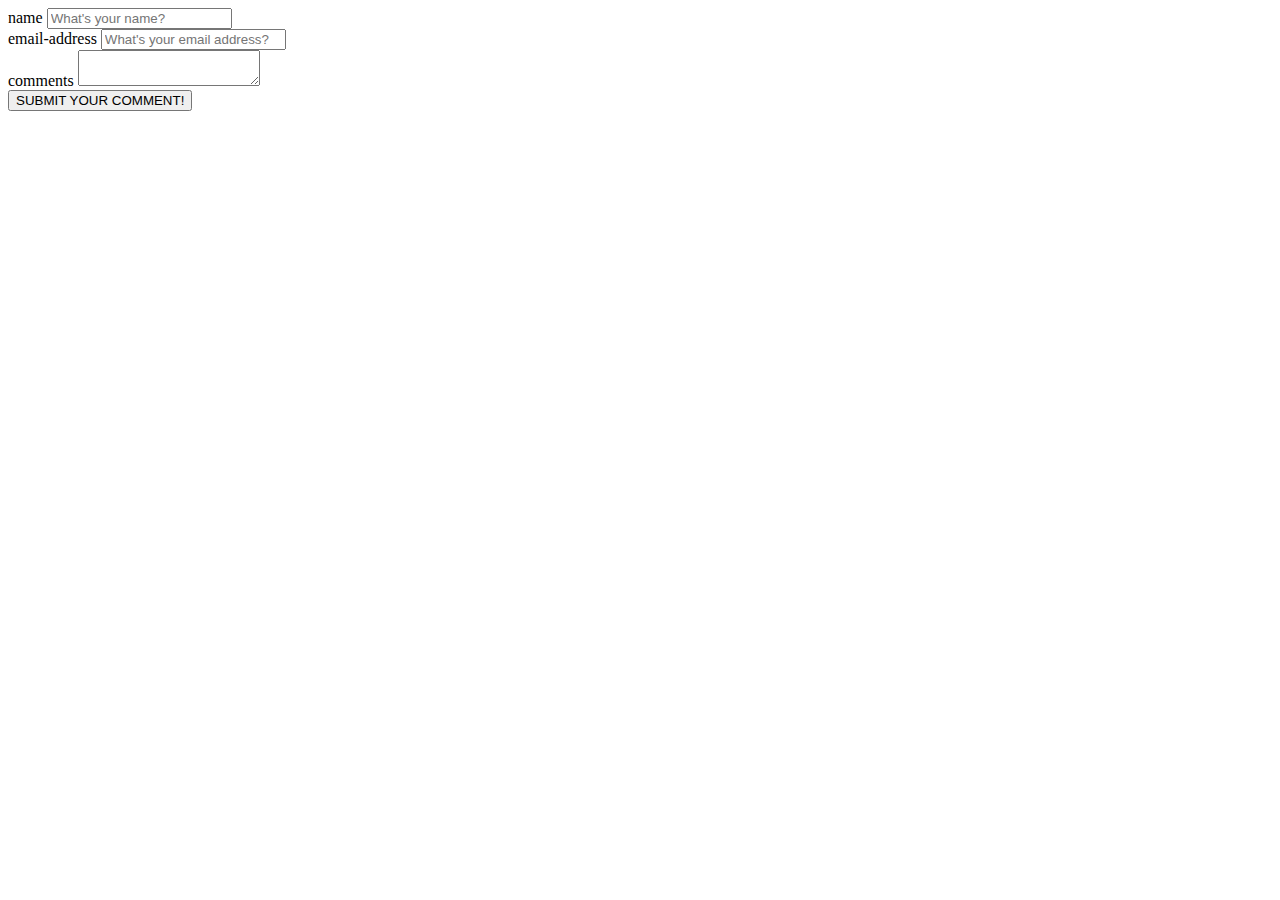
<file: test.html>
<!DOCTYPE html>
<html lang="en">
<head>
    <meta charset="UTF-8">
    <meta http-equiv="X-UA-Compatible" content="IE=edge">
    <meta name="viewport" content="width=device-width, initial-scale=1.0">
    <title>Comment Box</title>
</head>













<body>
    <form>
        <div class="form-BOX">
            <label for="title">name</label>
            <input type="text" id="NAME" placeholder="What's your name?"/>
        </div>

        <div class="form-BOX">
            <label for="email">email-address</label>
            <input type="text" id="EMAIL" placeholder="What's your email address?" />
        </div>

        <div class="form-BOX">
            <label for="title">comments</label>
            <textarea type="text" id="COMMENTS" placeholder="What's on your mind?">
            </textarea>
        </div>

        <div class="form-BOX">
           <button id="BUTTON">SUBMIT YOUR COMMENT!</button>
        </div>

        <div id="MESSAGE">
            <pre></pre>
        </div>
    </form>







<script src="test.js" async defer></script>
<script src="index.js" async defer></script>
<script src="clock.js" async defer></script>
</body>
</html>
</file>
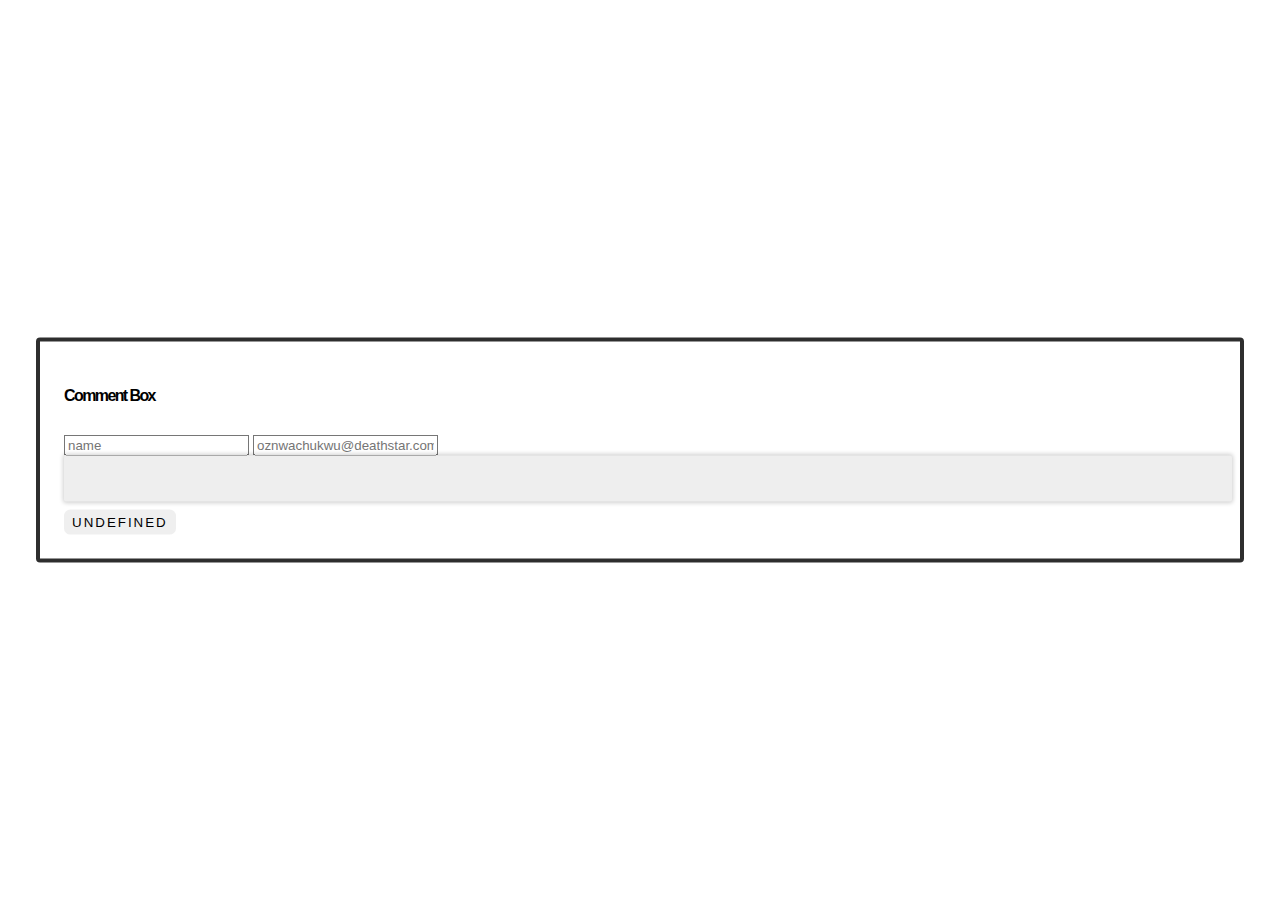
<file: test3.html>
<!DOCTYPE html>

<html>
    <head>
        <meta charset="utf-8">
        <meta http-equiv="X-UA-Compatible" content="IE=edge">
        <title></title>
        <meta name="description" content="">
        <meta name="viewport" content="width=device-width, initial-scale=1">
        <link rel="stylesheet" href="test3.css">
    </head>




    <body>
        <section id="wrapper">
            <aside class="card">
        
            </aside>
        </section>





       


       
        <script src="test3.js" async defer></script>
    </body>
</html>
</file>
<file: test3.css>
$purple: #3D4399;
$background: #535F82;
$muted: #737373;
$white: #ffffff;
$button-font-size: 0.6rem;

* {
    padding: 0px;
    margin: 0px;
}

#wrapper {
    background: $background;
    width: 100%;
    height: 100vh
}

.card {
    border-radius: 4px;
    border: 4px solid #2e2e2e;  
    position: absolute;
    top: 50%;
    left: 50%;
    transform: translate(-50%, -50%);
    padding: 1.5rem;
    width: 90%;

    img {
        border: 3px solid $purple;
    }

    h4 {
        color: $muted;
        font-family: Helvetica, sans-serif;
        font-weight: bold;
        letter-spacing: -0.1rem;
        padding-bottom: 0.5rem;
    }

    textarea {
        width: 100%;
        background: #eee;
        outline: none;
        border: none;
        padding: 0.5rem;
        resize: none;
        box-shadow: 0px 0px 4px 1px rgba(0, 0, 0, 0.19);
        border-radius: 2px;
        margin-bottom: 0.3rem;
        color: $muted;
    }

    button {
        background: $purple;
        color: $white;
        padding: 0.3rem 0.5rem;
        border-radius: 0.4rem;
        font-size: $button-font-size;
        text-transform: uppercase;
        font-weight: light;
        letter-spacing: 2px;
        border: none;
        cursor: pointer;
        outline: none;

        &:hover {
            background: #989898;
            transition: all 1s;
        }
    }

    ul {
        border-top: 1px solid $muted;
        padding-top: 15px;
        margin-top: 15px;
    }

    li {
        list-style: none;
        display: inline-block;
        padding-right: 25px;
        cursor: pointer;

        &:hover {
            opacity: 0.4;
            transition: color 3s;
        }
    }

    li.like::after {
        font-family: 'Font Awesome 5 Free';
        content: "\f164";
        visibility: visible;
        font-weight: 900;
        padding-left: 5px;
    }

    li.likeClicked {
        color: $purple;

        &:hover {
            opacity: 1;
            cursor: default;
        }
    }

    li.reply::after {
        font-family: 'Font Awesome 5 Free';
        content: "\f4ad";
        visibility: visible;
        font-weight: 900;
        padding-left: 5px;
    }
}

.statusBox {
    background: #eee;
    padding: 1rem;
    animation-name: fadeIn;
    animation: fadeIn 1.5s;
    border-radius: 5px;
    font-size: 14px;
    color: $muted;
    margin-top: 15px;

}

@keyframes fadeIn {
    from {
        opacity: 0;
    }

    to {
        opacity: 1;
    }
}

input.removeButton {
    background: $purple;
    color: #fff;
    padding: 0.1rem 0.5rem;
    border-radius: 5px;
    cursor: pointer;
    font-size: $button-font-size;
    text-transform: uppercase;
    font-weight: light;
    letter-spacing: 2px;

    &:hover {
        background: #989898;
        transition: all 1s;
    }
}

.shit {
    background: #eee;
    padding: 10px;
}

.deleteComment {
    float: right;
    cursor: pointer;

    &:hover {
        opacity: 0.3;
        transition: all 1s;
    }

    &::before {
        font-family: 'Font Awesome 5 Free';
        content: "\f2ed";
        visibility: visible;
        font-weight: 900;
        float: right;
        padding-left: 5px;
    }
}
</file>
